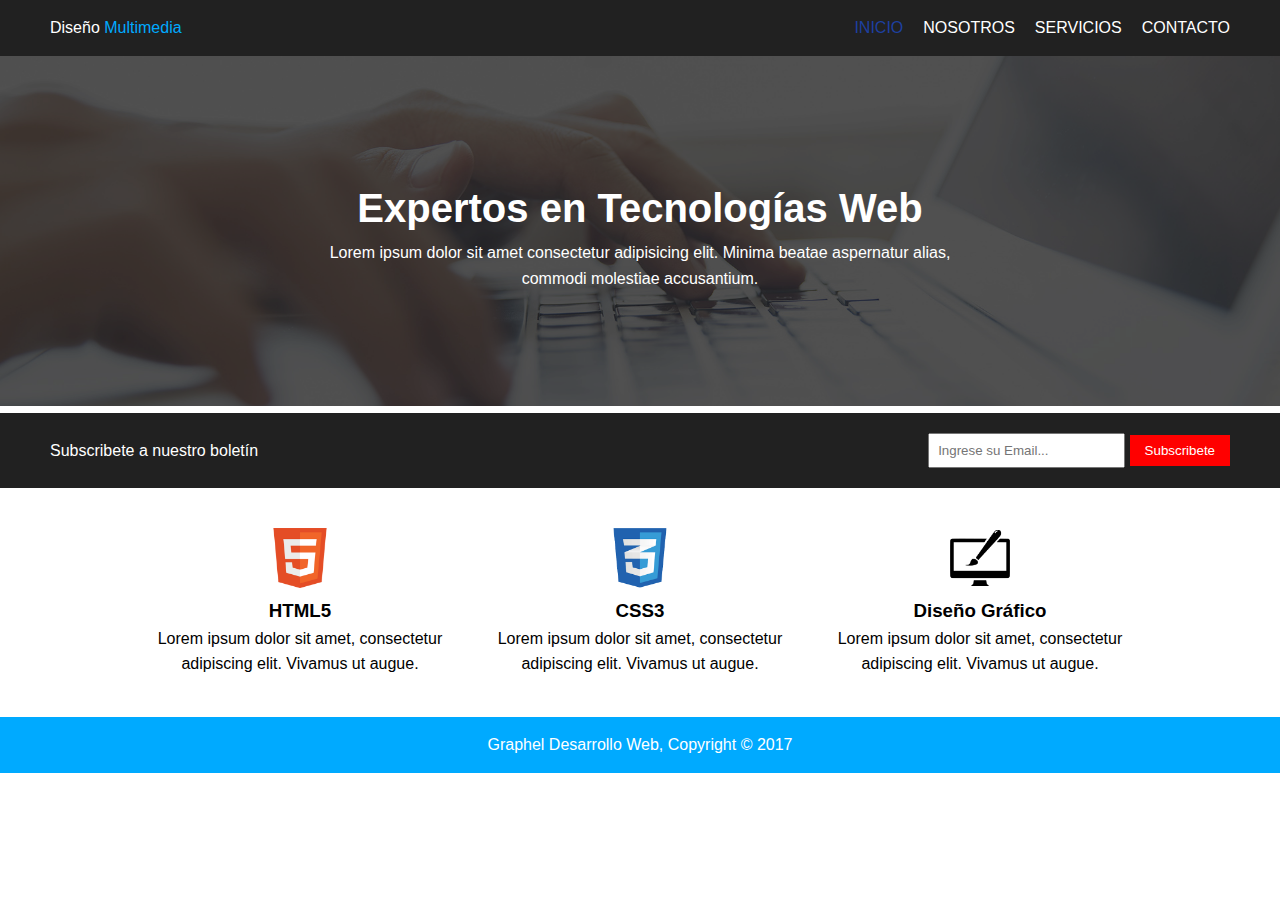
<file: index.html>
<!DOCTYPE html>
<html lang="en">
<head>
  <meta charset="UTF-8">
  <meta name="viewport" content="width=device-width, initial-scale=1.0">
  <title>Menu 1 Inicio</title>
  <link rel="stylesheet" href="styles/styles1.css">
</head>

<body>
  <header>
    <div class="logo">Diseño <span>Multimedia</span></div>
    <nav>
      <ul>
        <li><a href="index.html" class = "activo">INICIO</a></li>
        <li><a href="pages/index2.html">NOSOTROS</a></li>
        <li><a href="pages/index3.html">SERVICIOS</a></li>
        <li><a href="pages/index4.html">CONTACTO</a></li>
      </ul>
    </nav>
  </header>

  <section class="banner">
    <img src="assents/cabecera.jpg" alt="Banner">
    <div class="contenido">
      <h1>Expertos en Tecnologías Web</h1>
      <p>Lorem ipsum dolor sit amet consectetur adipisicing elit. Minima beatae aspernatur alias, commodi molestiae accusantium.</p>
    </div>
  </section>

  <section class="boletin">
    <p>Subscribete a nuestro boletín</p>
    <div>
      <input type="email" placeholder="Ingrese su Email...">
      <button>Subscribete</button>
    </div>
  </section>

  <section class="servicios">
    <div class="caja">
      <img src="assents/logo_html.png" alt="HTML5">
      <h3>HTML5</h3>
      <p>Lorem ipsum dolor sit amet, consectetur adipiscing elit. Vivamus ut augue.</p>
    </div>
    <div class="caja">
      <img src="assents/logo_css.png" alt="CSS3">
      <h3>CSS3</h3>
      <p>Lorem ipsum dolor sit amet, consectetur adipiscing elit. Vivamus ut augue.</p>
    </div>
    <div class="caja">
      <img src="assents/logo_brush.png" alt="Diseño Gráfico">
      <h3>Diseño Gráfico</h3>
      <p>Lorem ipsum dolor sit amet, consectetur adipiscing elit. Vivamus ut augue.</p>
    </div>
  </section>

  <footer>
    <p>Graphel Desarrollo Web, Copyright © 2017</p>
  </footer>
</body>
</html>
</file>
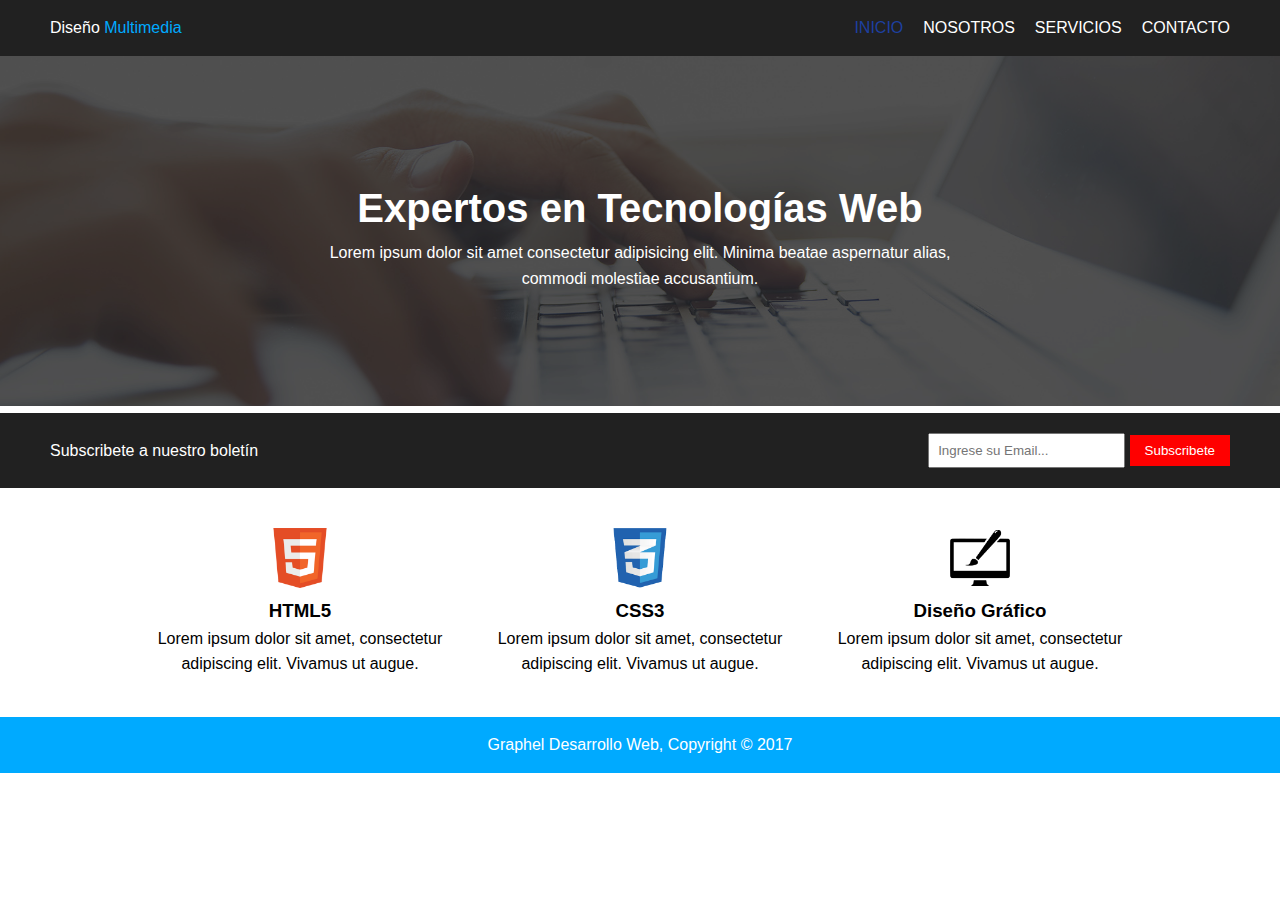
<file: index1.html>
<!DOCTYPE html>
<html lang="en">
<head>
  <meta charset="UTF-8">
  <meta name="viewport" content="width=device-width, initial-scale=1.0">
  <title>Menu 1 Inicio</title>
  <link rel="stylesheet" href="styles/styles1.css">
</head>

<body>
  <header>
    <div class="logo">Diseño <span>Multimedia</span></div>
    <nav>
      <ul>
        <li><a href="index1.html" class = "activo">INICIO</a></li>
        <li><a href="pages/index2.html">NOSOTROS</a></li>
        <li><a href="pages/index3.html">SERVICIOS</a></li>
        <li><a href="pages/index4.html">CONTACTO</a></li>
      </ul>
    </nav>
  </header>

  <section class="banner">
    <img src="assents/cabecera.jpg" alt="Banner">
    <div class="contenido">
      <h1>Expertos en Tecnologías Web</h1>
      <p>Lorem ipsum dolor sit amet consectetur adipisicing elit. Minima beatae aspernatur alias, commodi molestiae accusantium.</p>
    </div>
  </section>

  <section class="boletin">
    <p>Subscribete a nuestro boletín</p>
    <div>
      <input type="email" placeholder="Ingrese su Email...">
      <button>Subscribete</button>
    </div>
  </section>

  <section class="servicios">
    <div class="caja">
      <img src="assents/logo_html.png" alt="HTML5">
      <h3>HTML5</h3>
      <p>Lorem ipsum dolor sit amet, consectetur adipiscing elit. Vivamus ut augue.</p>
    </div>
    <div class="caja">
      <img src="assents/logo_css.png" alt="CSS3">
      <h3>CSS3</h3>
      <p>Lorem ipsum dolor sit amet, consectetur adipiscing elit. Vivamus ut augue.</p>
    </div>
    <div class="caja">
      <img src="assents/logo_brush.png" alt="Diseño Gráfico">
      <h3>Diseño Gráfico</h3>
      <p>Lorem ipsum dolor sit amet, consectetur adipiscing elit. Vivamus ut augue.</p>
    </div>
  </section>

  <footer>
    <p>Graphel Desarrollo Web, Copyright © 2017</p>
  </footer>
</body>
</html>
</file>
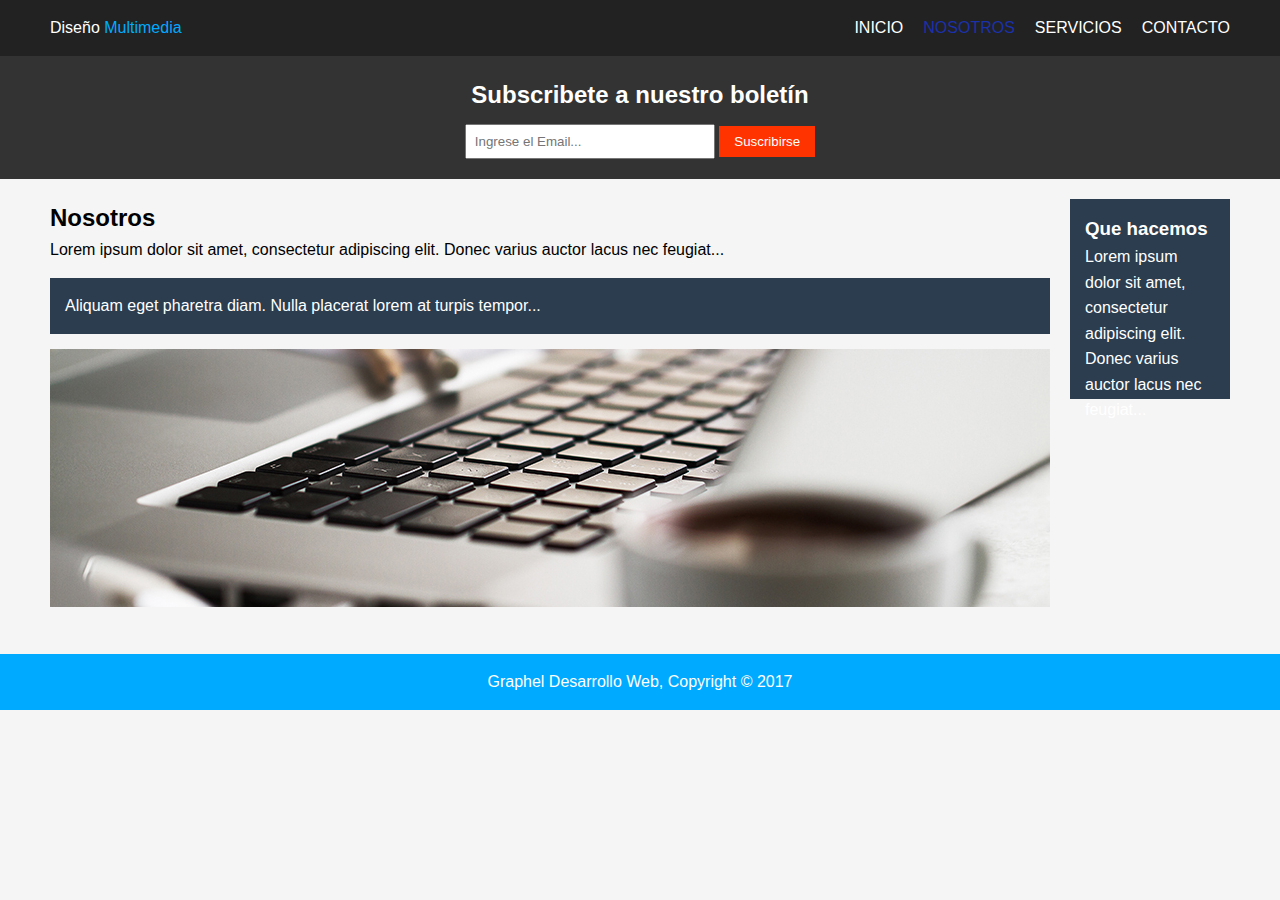
<file: pages/index2.html>
<!DOCTYPE html>
<html lang="es">
<head>
  <meta charset="UTF-8">
  <meta name="viewport" content="width=device-width, initial-scale=1.0">
  <title>Menu 2 Nosotros</title>
  <link rel="stylesheet" href="../styles/style2.css">
</head>
<body>
  <header>
    <div class="logo">Diseño <span>Multimedia</span></div>
    <nav>
      <ul>
        <li><a href="../index.html">INICIO</a></li>
        <li><a href="../pages/index2.html" class="activo">NOSOTROS</a></li>
        <li><a href="../pages/index3.html">SERVICIOS</a></li>
        <li><a href="../pages/index4.html">CONTACTO</a></li>
      </ul>
    </nav>
  </header>

  <section class="boletin">
    <h2>Subscribete a nuestro boletín</h2>
    <form>
      <input type="email" placeholder="Ingrese el Email...">
      <button type="submit">Suscribirse</button>
    </form>
  </section>

  <main class="contenedor">
    <section class="principal">
      <h2>Nosotros</h2>
      <p>Lorem ipsum dolor sit amet, consectetur adipiscing elit. Donec varius auctor lacus nec feugiat...</p>

      <div class="caja-oscura">
        <p>Aliquam eget pharetra diam. Nulla placerat lorem at turpis tempor...</p>
      </div>

      <img src="../assents/891.jpg" alt="Teclado">
    </section>

    <aside>
      <h3>Que hacemos</h3>
      <p>Lorem ipsum dolor sit amet, consectetur adipiscing elit. Donec varius auctor lacus nec feugiat...</p>
    </aside>
  </main>

  <footer>
    <p>Graphel Desarrollo Web, Copyright © 2017</p>
  </footer>
</body>
</html>
</file>
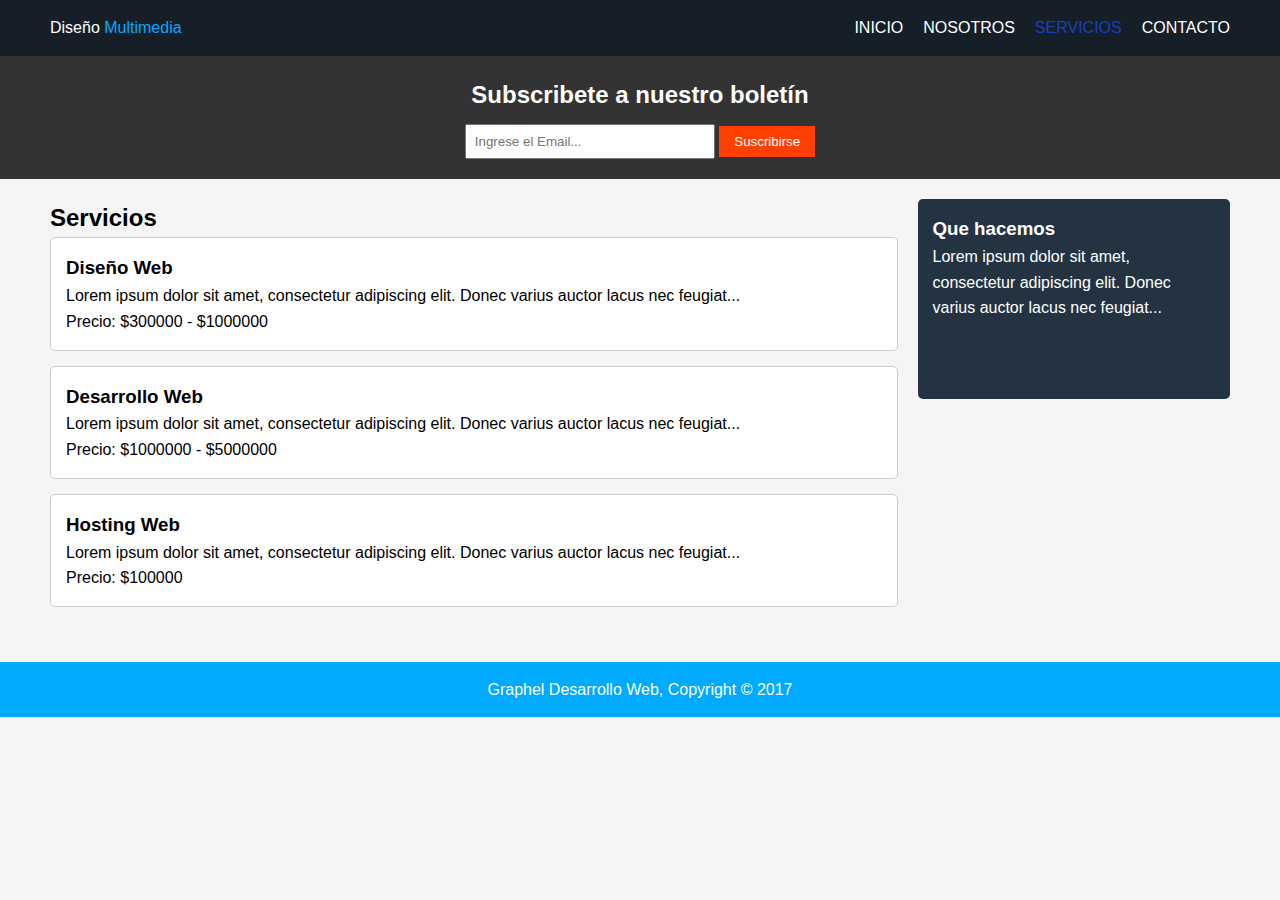
<file: pages/index3.html>
<!DOCTYPE html>
<html lang="es">
<head>
  <meta charset="UTF-8">
  <meta name="viewport" content="width=device-width, initial-scale=1.0">
  <title>Menu 3 Servicios</title>
  <link rel="stylesheet" href="../styles/style3.css">
</head>
<body>
  <header>
    <div class="logo">Diseño <span>Multimedia</span></div>
    <nav>
      <ul>
        <li><a href="../index.html">INICIO</a></li>
        <li><a href="../pages/index2.html">NOSOTROS</a></li>
        <li><a href="../pages/index3.html" class="activo">SERVICIOS</a></li>
        <li><a href="../pages/index4.html">CONTACTO</a></li>
      </ul>
    </nav>
  </header>

  <section class="boletin">
    <h2>Subscribete a nuestro boletín</h2>
    <form>
      <input type="email" placeholder="Ingrese el Email...">
      <button type="submit">Suscribirse</button>
    </form>
  </section>

  <main class="contenedor">
    <section class="principal">
      <h2>Servicios</h2>
      <div class="servicio">
        <h3>Diseño Web</h3>
        <p>Lorem ipsum dolor sit amet, consectetur adipiscing elit. Donec varius auctor lacus nec feugiat...</p>
        <p>Precio: $300000 - $1000000</p>
      </div>

      <div class="servicio">
        <h3>Desarrollo Web</h3>
        <p>Lorem ipsum dolor sit amet, consectetur adipiscing elit. Donec varius auctor lacus nec feugiat...</p>
        <p>Precio: $1000000 - $5000000</p>
      </div>

      <div class="servicio">
        <h3>Hosting Web</h3>
        <p>Lorem ipsum dolor sit amet, consectetur adipiscing elit. Donec varius auctor lacus nec feugiat...</p>
        <p>Precio: $100000</p>
      </div>
    </section>

    <aside>
      <h3>Que hacemos</h3>
      <p>Lorem ipsum dolor sit amet, consectetur adipiscing elit. Donec varius auctor lacus nec feugiat...</p>
    </aside>
  </main>

  <footer>
    <p>Graphel Desarrollo Web, Copyright © 2017</p>
  </footer>
</body>
</html>
</file>
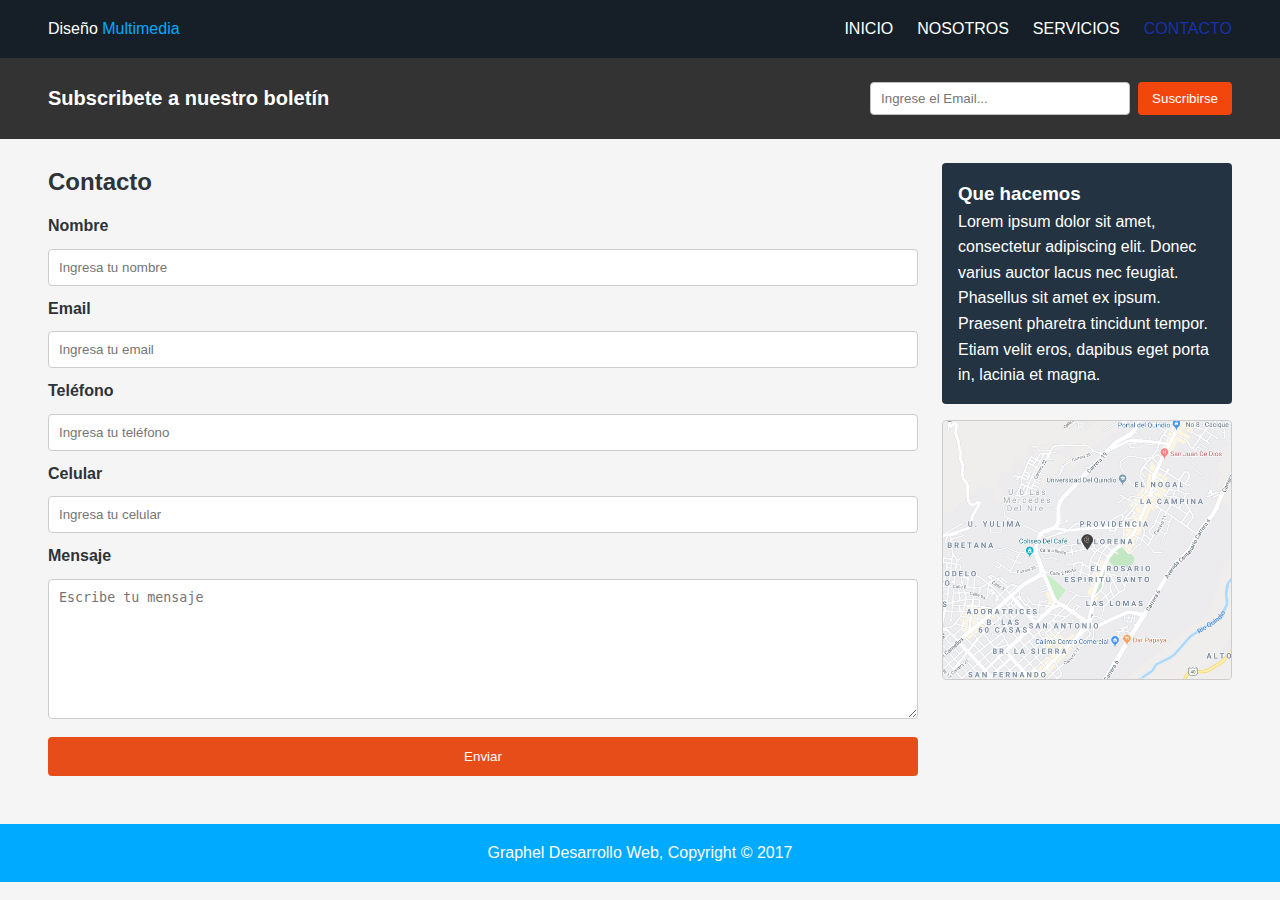
<file: pages/index4.html>
<!DOCTYPE html>
<html lang="es">
<head>
  <meta charset="UTF-8">
  <meta name="viewport" content="width=device-width, initial-scale=1.0">
  <title>Menu 4 Contacto</title>
  <link rel="stylesheet" href="../styles/style4.css" />
</head>
<body>
  <header>
    <div class="logo">Diseño <span>Multimedia</span></div>
    <nav>
      <ul>
        <li><a href="../index.html">INICIO</a></li>
        <li><a href="../pages/index2.html">NOSOTROS</a></li>
        <li><a href="../pages/index3.html">SERVICIOS</a></li>
        <li><a href="../pages/index4.html" class="activo">CONTACTO</a></li>
      </ul>
    </nav>
  </header>

  <section class="boletin">
    <h2>Subscribete a nuestro boletín</h2>
    <form>
      <input type="email" placeholder="Ingrese el Email...">
      <button type="submit">Suscribirse</button>
    </form>
  </section>

  <main class="contenedor">
    <section class="principal">
      <h2>Contacto</h2>

      <form class="formulario">
        <label>Nombre</label>
        <input type="text" placeholder="Ingresa tu nombre">

        <label>Email</label>
        <input type="email" placeholder="Ingresa tu email">

        <label>Teléfono</label>
        <input type="text" placeholder="Ingresa tu teléfono">

        <label>Celular</label>
        <input type="text" placeholder="Ingresa tu celular">

        <label>Mensaje</label>
        <textarea placeholder="Escribe tu mensaje"></textarea>

        <button type="submit" class="btn-enviar">Enviar</button>
      </form>
    </section>


    <div class="col-der">
      <aside class="box-info">
        <h3>Que hacemos</h3>
        <p>
          Lorem ipsum dolor sit amet, consectetur adipiscing elit. Donec varius
          auctor lacus nec feugiat. Phasellus sit amet ex ipsum. Praesent
          pharetra tincidunt tempor. Etiam velit eros, dapibus eget porta in,
          lacinia et magna.
        </p>
      </aside>

      <img
        class="mapa"
        src="../assents/mapaGoogle.png"
        alt="Mapa de ubicación"
      />
    </div>
  </main>

  <footer>
    <p>Graphel Desarrollo Web, Copyright © 2017</p>
  </footer>
</body>
</html>
</file>
<file: styles/styles1.css>
* {
    margin: 0;
    padding: 0;
    box-sizing: border-box;
  }

  body {
    font-family: Arial, sans-serif;
    line-height: 1.6;
  }

    
  header {
    background: hsl(0, 0%, 13%);
    color: hsl(0, 0%, 100%);
    display: flex;
    justify-content: space-between;
    align-items: center;
    padding: 15px 50px;
  }

  header .logo span {
    color: hsl(200, 100%, 50%);
  }

  nav ul {
    list-style: none;
    display: flex;
    gap: 20px;
    
  }

  nav ul li a {
    text-decoration: none;
    color: hsl(0, 0%, 100%);
  }

  nav ul li a.activo,
  nav ul li a:hover {
    color: hsla(224, 77%, 47%, 0.718);
  }
    
  .banner {
    text-align: center;
    color: hsl(0, 0%, 100%);
    position: relative;
  }

  .banner img {
    width: 100%;
    height: 350px;
    object-fit: cover;
    filter: brightness(0.5);
  }

  .banner .contenido {
    position: absolute;
    top: 50%;
    left: 50%;
    transform: translate(-50%, -50%);
  }

  .banner h1 {
    font-size: 2.5rem;
  }

    
  .boletin {
    background: hsl(0, 0%, 13%);
    color: hsl(0, 0%, 100%);
    display: flex;
    justify-content: space-between;
    align-items: center;
    padding: 20px 50px;
  }

  .boletin input {
    padding: 8px;
  }

  .boletin button {
    padding: 8px 15px;
    background: hsl(0, 100%, 50%);
    border: none;
    color: hsl(0, 0%, 100%);
    cursor: pointer;
  }

    
  .servicios {
    display: flex;
    justify-content: center;
    gap: 40px;
    padding: 40px 20px;
    text-align: center;
  }

 .servicios .caja {
    flex: 1;
    max-width: 300px;
   }

  .servicios img {
    width: 60px;
  }

    
  footer {
    background: hsl(200, 100%, 50%);
    text-align: center;
    padding: 15px;
    color: hsl(0, 0%, 100%);
}
</file>
<file: styles/style2.css>
* {
  margin: 0;
  padding: 0;
  box-sizing: border-box;
}

body {
  font-family: Arial, sans-serif;
  line-height: 1.6;
  background: hsl(0, 0%, 96%);
}

header {
  background: #222;
  color: hsl(0, 0%, 100%);
  display: flex;
  justify-content: space-between;
  align-items: center;
  padding: 15px 50px;
}

header .logo span {
  color: hsl(200, 100%, 50%);
}

nav ul {
  list-style: none;
  display: flex;
  gap: 20px;
}

nav ul li a {
  text-decoration: none;
  color: hsl(0, 0%, 100%);
}

nav ul li a.activo,
nav ul li a:hover {
  color: hsla(231, 80%, 48%, 0.753);
}

.boletin {
  background: hsl(0, 0%, 20%);
  color: hsl(0, 0%, 100%);
  text-align: center;
  padding: 20px;
}

.boletin form {
  margin-top: 10px;
}

.boletin input {
  padding: 8px;
  width: 250px;
}

.boletin button {
  padding: 8px 15px;
  background: hsl(12, 100%, 50%);
  border: none;
  color: hsl(0, 0%, 100%);
  cursor: pointer;
}

.contenedor {
  display: flex;
  justify-content: space-between;
  padding: 20px 50px;
  gap: 20px;
}

.principal {
  flex: 3;
}

aside {
  flex: 1;
  background: hsl(210, 29%, 24%);
  color: hsl(0, 0%, 100%);
  padding: 15px;
  height: 200px;
}

.caja-oscura {
  background: hsl(210, 29%, 24%);
  color: hsl(0, 0%, 100%);
  padding: 15px;
  margin: 15px 0;
}

footer {
  background: hsl(200, 100%, 50%);
  text-align: center;
  padding: 15px;
  color: hsl(0, 0%, 100%);
  margin-top: 20px;
}
</file>
<file: styles/style3.css>
* {
  margin: 0;
  padding: 0;
  box-sizing: border-box;
}

body {
  font-family: Arial, sans-serif;
  line-height: 1.6;
  background: hsl(0, 0%, 96%);
}

header {
  background: hsl(210, 29%, 12%);
  color: hsl(0, 0%, 100%);
  display: flex;
  justify-content: space-between;
  align-items: center;
  padding: 15px 50px;
}

header .logo span {
  color: hsl(200, 100%, 50%);
}

nav ul {
  list-style: none;
  display: flex;
  gap: 20px;
}

nav ul li a {
  text-decoration: none;
  color: hsl(0, 0%, 100%);
}

nav ul li a.activo,
nav ul li a:hover {
  color: hsla(226, 79%, 48%, 0.842);
}

.boletin {
  background: hsl(0, 0%, 20%);
  color: hsl(0, 0%, 100%);
  text-align: center;
  padding: 20px;
}

.boletin form {
  margin-top: 10px;
}

.boletin input {
  padding: 8px;
  width: 250px;
}

.boletin button {
  padding: 8px 15px;
  background: hsl(15, 100%, 50%);
  border: none;
  color: hsl(0, 0%, 100%);
  cursor: pointer;
}

.contenedor {
  display: flex;
  justify-content: space-between;
  padding: 20px 50px;
  gap: 20px;
}

.principal {
  flex: 3;
}

.servicio {
  background: hsl(0, 0%, 100%);
  margin-bottom: 15px;
  padding: 15px;
  border: 1px solid hsl(0, 0%, 80%);
  border-radius: 5px;
}

aside {
  flex: 1;
  background: hsl(210, 29%, 20%);
  color: hsl(0, 0%, 100%);
  padding: 15px;
  border-radius: 5px;
  height: 200px;
}

footer {
  background: hsl(200, 100%, 50%);
  text-align: center;
  padding: 15px;
  color: hsl(0, 0%, 100%);
  margin-top: 20px;
}
</file>
<file: styles/style4.css>
* { margin: 0; padding: 0; box-sizing: border-box; }

body {
  font-family: Arial, sans-serif;
  line-height: 1.6;
  background: hsl(0 0% 96%);
  color: hsl(210 10% 20%);
}

header {
  background: hsl(210 29% 12%);
  color: hsl(0 0% 100%);
  display: flex;
  justify-content: space-between;
  align-items: center;
  padding: 16px 48px;
}
header .logo span { 
  color: hsl(200 100% 50%); 
}

nav ul { 
  list-style: none; 
  display: flex; 
  gap: 24px; 
}

nav a {
  color: hsl(0 0% 100%);
  text-decoration: none;
}

nav ul li a.activo,
nav ul li a:hover { 
  color: hsla(231, 78%, 44%, 0.856); 
}

.boletin {
  background: hsl(0 0% 20%);
  color: hsl(0 0% 100%);
  padding: 24px 48px;
  display: flex;
  justify-content: space-between;
  align-items: center;
  flex-wrap: wrap;
  gap: 12px;
}

.boletin h2 { 
  font-size: 1.25rem; 
}

.boletin form { 
  display: flex; 
  gap: 8px; 
}

.boletin input {
  padding: 8px 10px;
  width: 260px;
  border: 1px solid hsl(0 0% 75%);
  border-radius: 4px;
}

.boletin button {
  padding: 8px 14px;
  background: hsl(15 90% 50%);
  color: hsl(0 0% 100%);
  border: none;
  border-radius: 4px;
  cursor: pointer;
}

.contenedor {
  display: flex;
  gap: 24px;
  padding: 24px 48px;
  align-items: flex-start;
}

.principal { 
  flex: 3; min-width: 0; 
}

.col-der {
  flex: 1;
  display: flex;
  flex-direction: column;
  gap: 16px;
  min-width: 280px;
}

.box-info {
  background: hsl(210 29% 20%);
  color: hsl(0 0% 100%);
  padding: 16px;
  border-radius: 4px;
}

.mapa {
  width: 100%;
  height: 260px;
  object-fit: cover;
  border: 1px solid hsl(0 0% 80%);
  border-radius: 4px;
  display: block;
}

.formulario {
  display: flex;
  flex-direction: column;
  gap: 10px;
  margin-top: 12px;
}
.formulario label { 
  font-weight: 600; 
}

.formulario input,
.formulario textarea {
  padding: 10px;
  border: 1px solid hsl(0 0% 80%);
  border-radius: 4px;
  background: hsl(0 0% 100%);
}

.formulario textarea { 
  min-height: 140px; 
  resize: vertical; 
}

.btn-enviar {
  margin-top: 8px;
  padding: 12px;
  background: hsl(15 80% 50%);
  color: hsl(0 0% 100%);
  border: none;
  border-radius: 4px;
  cursor: pointer;
}

footer {
  margin-top: 24px;
  background: hsl(200 100% 50%);
  color: hsl(0 0% 100%);
  text-align: center;
  padding: 16px;
}
</file>
